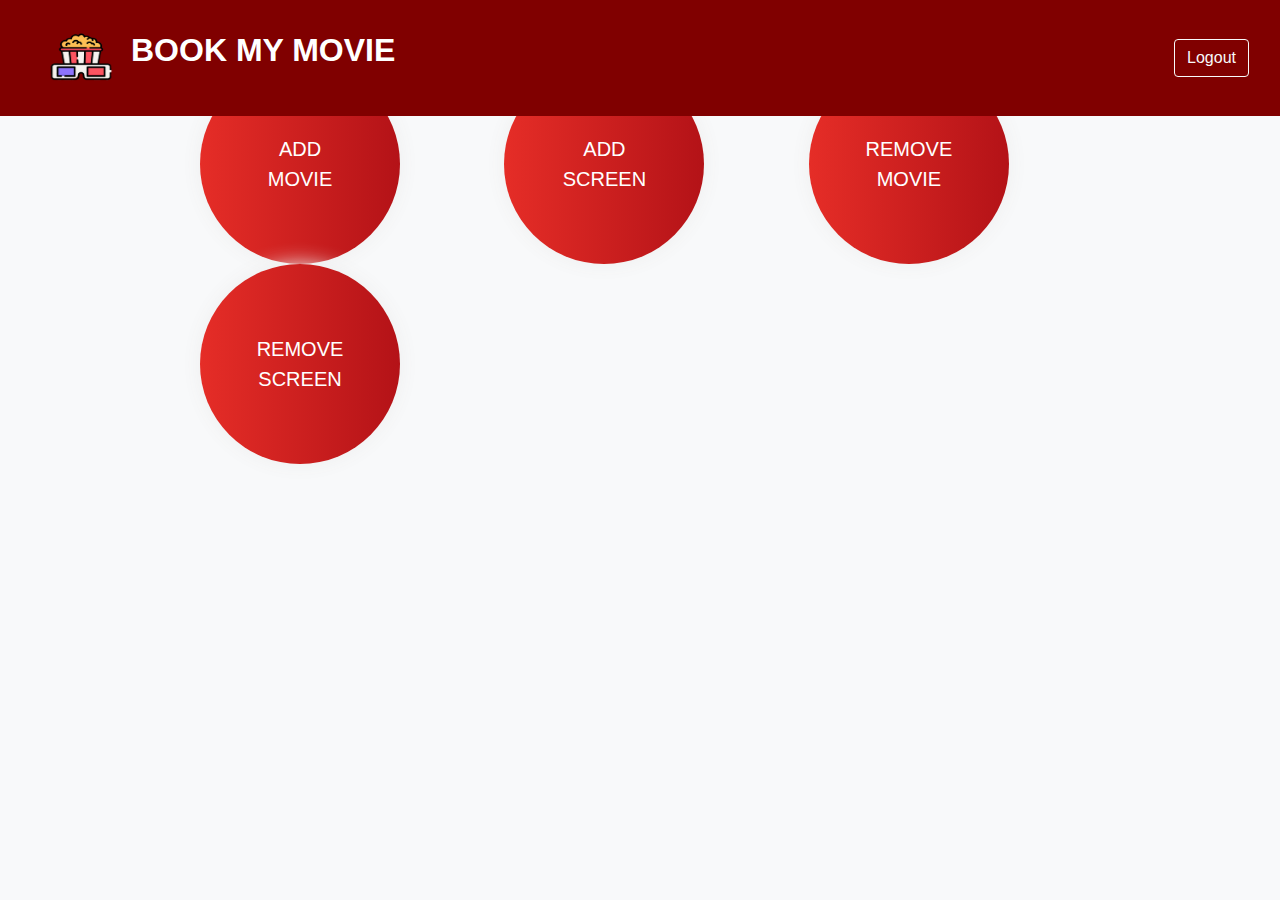
<file: Project/admin_add.html>
<html lang="en"><head>
    <meta charset="utf-8">
    <meta name="viewport" content="width=device-width, initial-scale=1">
    <meta name="description" content="">
    <meta name="author" content="Mark Otto, Jacob Thornton, and Bootstrap contributors">
    <meta name="generator" content="Hugo 0.82.0">
    <title>Book My Movie</title>

    <link rel="canonical" href="https://getbootstrap.com/docs/5.0/examples/carousel/">
    
    <script src="js/jquery-1.8.2.min.js"></script>
    <script src="js/bootstrap.js"></script>
    
    <link rel="stylesheet" href="css/bootstrap.css">

    

    <!-- Bootstrap core CSS -->
    <link href="https://cdn.jsdelivr.net/npm/bootstrap@5.0.0-beta3/dist/css/bootstrap.min.css" rel="stylesheet" integrity="sha384-eOJMYsd53ii+scO/bJGFsiCZc+5NDVN2yr8+0RDqr0Ql0h+rP48ckxlpbzKgwra6" crossorigin="anonymous">

    <!-- Favicons -->
<link rel="apple-touch-icon" href="/docs/5.0/assets/img/favicons/apple-touch-icon.png" sizes="180x180">
<link rel="icon" href="/docs/5.0/assets/img/favicons/favicon-32x32.png" sizes="32x32" type="image/png">
<link rel="icon" href="/docs/5.0/assets/img/favicons/favicon-16x16.png" sizes="16x16" type="image/png">
<link rel="manifest" href="/docs/5.0/assets/img/favicons/manifest.json">
<link rel="mask-icon" href="/docs/5.0/assets/img/favicons/safari-pinned-tab.svg" color="#7952b3">
<link rel="icon" href="/docs/5.0/assets/img/favicons/favicon.ico">
<meta name="theme-color" content="#7952b3">



<link rel="stylesheet" href="css/admin_add.css">
    
    <!-- Custom styles for this template -->
    
    <script>
        $(document).ready(function(){
            $("#am").click(function(){
                window.location="admin_add_movie_form.php";
            });
            
            $("#rm").click(function(){
                window.location="remove-movie.php";
            });
            
            $("#as").click(function(){
                window.location="add-screen.php";
            });
            
            $("#rs").click(function(){
                window.location="remove-screen.php";
            });
            
            $("#logout").click(function(){
                window.location="index.html";
            });
            
        });
    </script>
    
  </head>
  <body>
    
<header>
  <nav class="navbar navbar-expand-md fixed-top navbar-color ">
    <div class="container-fluid">
        <img src="uploads/Pop No Cap.png" alt="" class="logo">
      <p class="navbar-brand navbar-text" >BOOK MY MOVIE</p>
      <div class="btn btn-outline-light" id="logout">Logout</div>
    </div>
  </nav>
</header>
<div class="pic" ></div>
<div style="align-content: center;margin-top: 5%;margin-left: 100px;">

    <button class=" round-button add btn btn-grad btn-lg " id="am" >Add Movie</button>
    <button class=" round-button add btn btn-grad btn-lg" id="as">Add Screen</button>
    <button class=" round-button add btn btn-grad btn-lg" id="rm">Remove Movie</button>
    <button class=" round-button add btn btn-grad btn-lg" id="rs">Remove Screen</button>
</div>
    
  </body>
  </html>
</file>
<file: Project/css/admin_add.css>
body{
  background-color:#f8f9fa!important;
}
.navbar-color{
    background-color: maroon;
  }
  .navbar-text{
    color: white;
    font-weight: 900;
    font-size: xx-large;
    font-family: 'Gill Sans', 'Gill Sans MT', Calibri, 'Trebuchet MS', sans-serif;
    margin-right: auto;
  }
  .logo{
      width: 100px;
      height: 100px;
      
  }
  .Middle{
      margin-top: 400px;
      margin-left: 300px;
  }
  .add{
     margin-left: 100px;
    border-radius: 100%;
    

  }
  .round-button{
    width: 200px;
    height: 200px;
    text-decoration: none;
    display: inline-block;
    outline: none;
    cursor: pointer;
    border-style: groove;
    color: white;
    background-color: maroon;
    border-radius: 100%;
    overflow: none;
    text-align: center;
  }


  .btn-grad {background-image: linear-gradient(to right, #e52d27 0%, #b31217  51%, #e52d27  100%)}
  .btn-grad {
   
     padding: 15px 45px;
     text-align: center;
     text-transform: uppercase;
     transition: 0.5s;
     background-size: 200% auto;
     color: white;            
     box-shadow: 0 0 20px #eee;
     border-radius: 100%;
     
   }

   .btn-grad:hover {
     background-position: right center; /* change the direction of the change here */
     color: #fff;
     text-decoration: none;
   }
</file>
